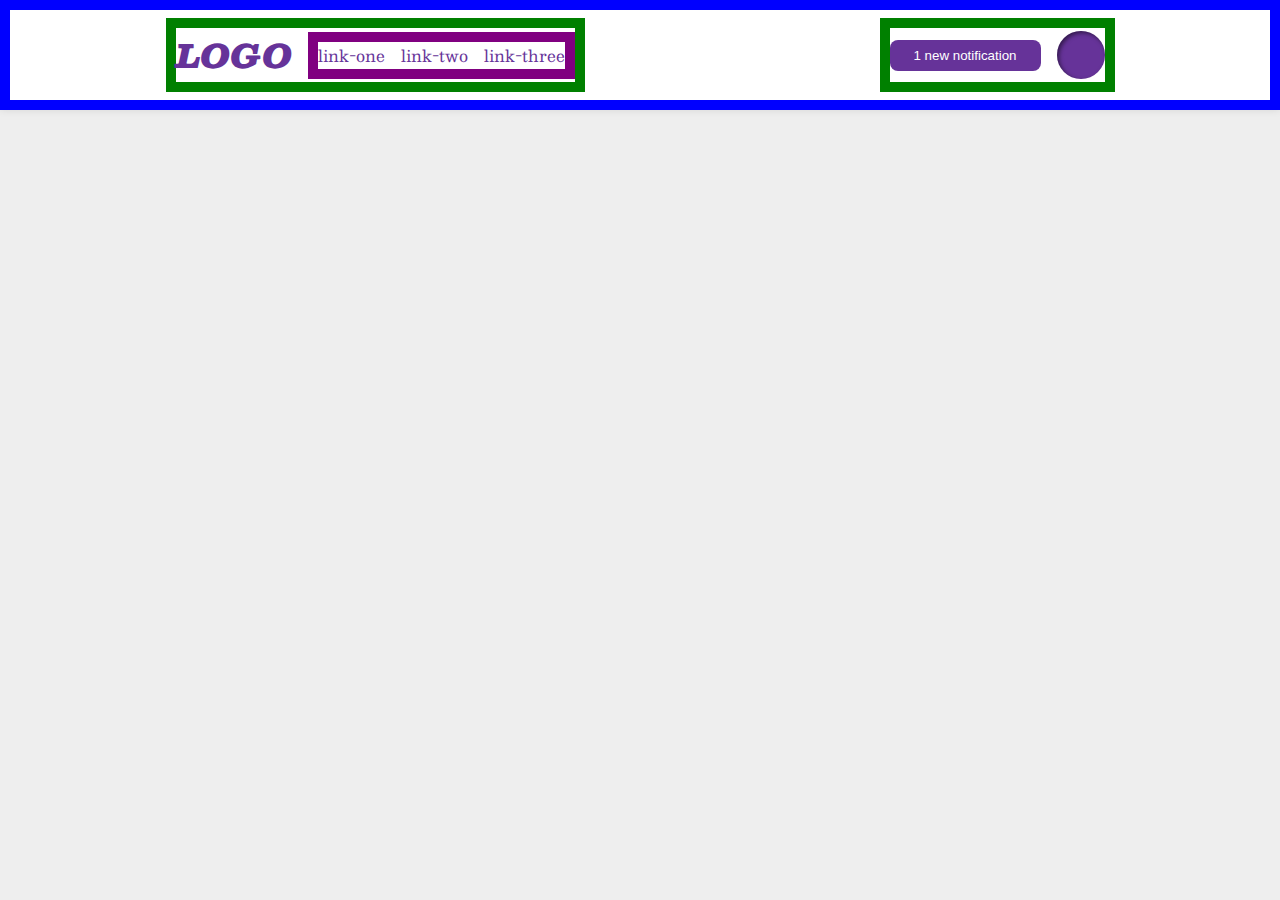
<file: flex/03-flex-header-2/index.html>
<!DOCTYPE html>
<html lang="en">
  <head>
    <meta charset="UTF-8">
    <meta http-equiv="X-UA-Compatible" content="IE=edge">
    <meta name="viewport" content="width=device-width, initial-scale=1.0">
    <title>Flex Header 2</title>
    <link rel="stylesheet" href="style.css">
  </head>
  <body>
    <div class="header">
      <div class="left">
      <div class="logo">
        LOGO
      </div>
      <ul class="links">
        <li><a href="google.com">link-one</a></li>
        <li><a href="google.com">link-two</a></li>
        <li><a href="google.com">link-three</a></li>
      </ul>
    </div>
      <div class="right">
      <button class="notifications">
        1 new notification
      </button>
      <div class="profile-image"></div>
      </div>
    </div>
  </body>
</html>
</file>
<file: flex/03-flex-header-2/style.css>
/* this is some magical font-importing.  
you'll learn about it later. */
@import url('https://fonts.googleapis.com/css2?family=Besley:ital,wght@0,400;1,900&display=swap');

body {
  margin: 0;
  background: #eee;
  font-family: Besley, serif;
}

.header {
  background: white;
  border-bottom: 1px solid #ddd;
  box-shadow: 0 0 8px rgba(0,0,0,.1);
}

.profile-image {
  background: rebeccapurple;
  box-shadow: inset 2px 2px 4px rgba(0,0,0,.5);
  border-radius: 50%;
  width: 48px;
  height: 48px;
}

.logo {
  color: rebeccapurple;
  font-size: 32px;
  font-weight: 900;
  font-style: italic;
}

button {
  border: none;
  border-radius: 8px;
  background: rebeccapurple;
  color: white;
  padding: 8px 24px;
}

a {
  /* this removes the line under our links */
  text-decoration: none;
  color: rebeccapurple;
}

ul {
  list-style-type: none;
}

.header {
  display: flex;
  justify-content: space-around;
  padding: 8px;
  border: solid blue 10px;
}

ul {
  display: flex;
  border: solid purple 10px;
  margin: 0;
  padding: 0;
  gap: 16px;
}

.left, .right {
  display: flex;
  align-items: center;
  gap: 16px;
  border: solid green 10px;
}
</file>
